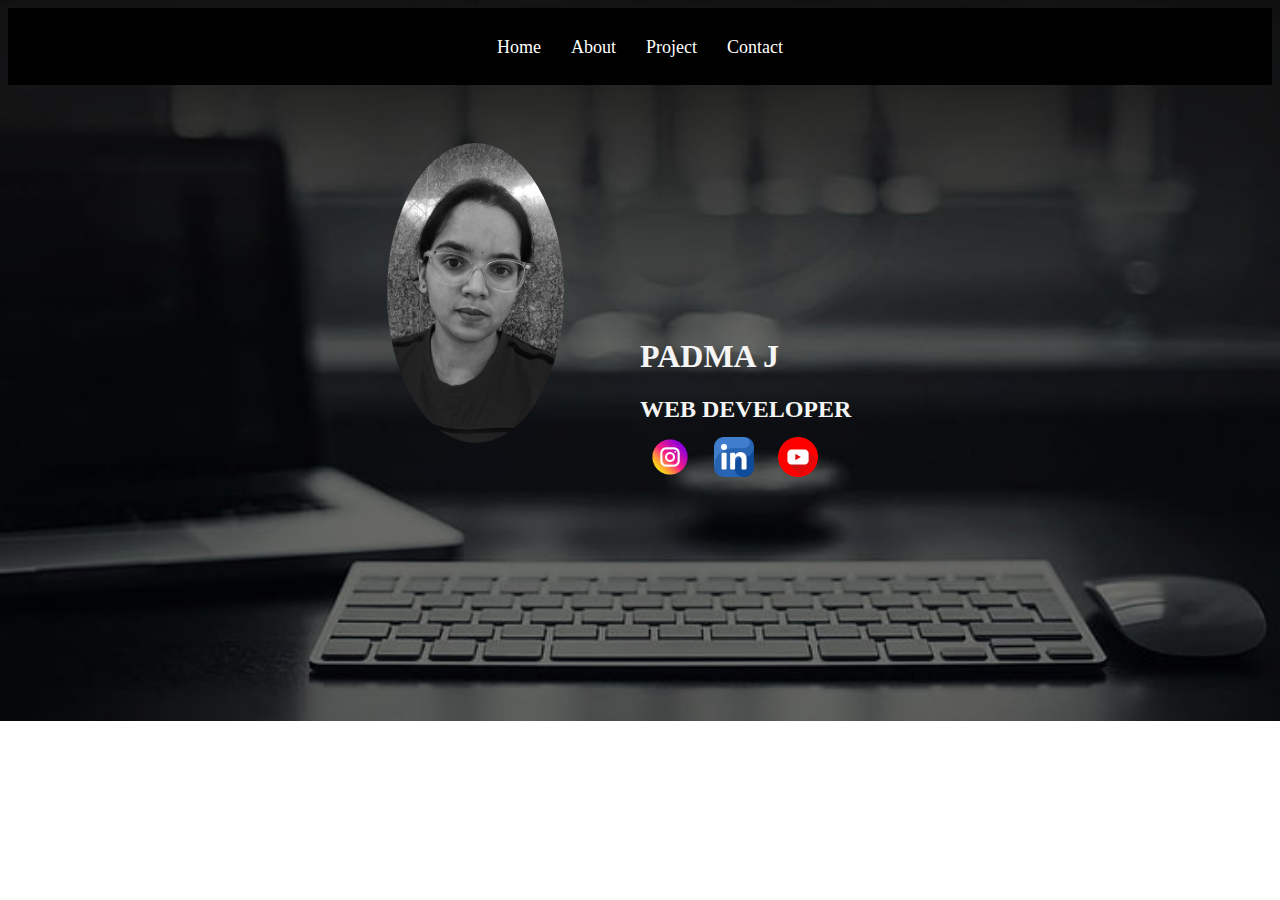
<file: index.html>
<!DOCTYPE html>
<html lang="en">
<head>
    <meta charset="UTF-8">
    <meta name="viewport" content="width=device-width, initial-scale=1.0">
    <title>Document</title>
    <style>
        body{
            background-image: url(bg1.jpg);
            background-repeat: no-repeat;
            background-size: cover;
         }
         #info{
            color:#f5f5f5;
            margin-left: 50%;
            margin-top: 20%;
            
         }
         #img1{
            margin-left: 30%;
            margin-top: -300px;
        }
         #img1 img{
            border-radius: 50%;
         }
         #icons{
            margin-left: 50%;
            margin-top: -20px;

         }
         #icons a img{
            padding: 10px;
            border-radius: 10%;    
         }
         .container{
            background-color:black;
            padding: 1%;
         }
         .container nav ul{
            list-style-type: none;
            margin: 0;
            padding: 0;
            display: flex;
            justify-content: center;
            font-size: larger;
            
            
         }
         .container nav li a{
            color: #fff;
            text-decoration: none;
            font-size: large;
            font-weight: 100;
         }
         .container nav ul li{
            padding: 15px;
         }
         .container nav ul li a:hover{
            text-decoration:underline;
         }
 </style>
</head>
<body>
    <div class="container">
        <nav>
            <ul>
                <li><a href="profile.html">Home</a></li>
                <li><a href="about.html">About</a></li>
                <li><a href="project.html">Project</a></li>
                <li><a href="contact2.html">Contact</a></li>
                </ul>
            </nav>
        </div>
    <div id="info">
    <h1>PADMA J</h1>
    <h2>WEB DEVELOPER</h2>
    </div>
<div id="img1">
    <a href=""><img src="WhatsApp Image 2024-06-20 at 4.38.37 PM.jpeg" height="300px" width="20%" alt="photo"></a>
</div>
    <div id="icons">
    <a href="https://www.instagram.com/padmaj620?igsh=MTJxNW42M3hlbzU3dA=="><img src="instagram.png" alt="instagram" height="40px"></a>
    <a href="https://www.linkedin.com/in/padma-j-944948237"><img src="linkedin.png" alt="LinkedIN" height="40px" ></a>
    <a href="#"><img src="youtube.png"alt="Github" height="40px"></a>
    </div>
</body>
</html>
</file>
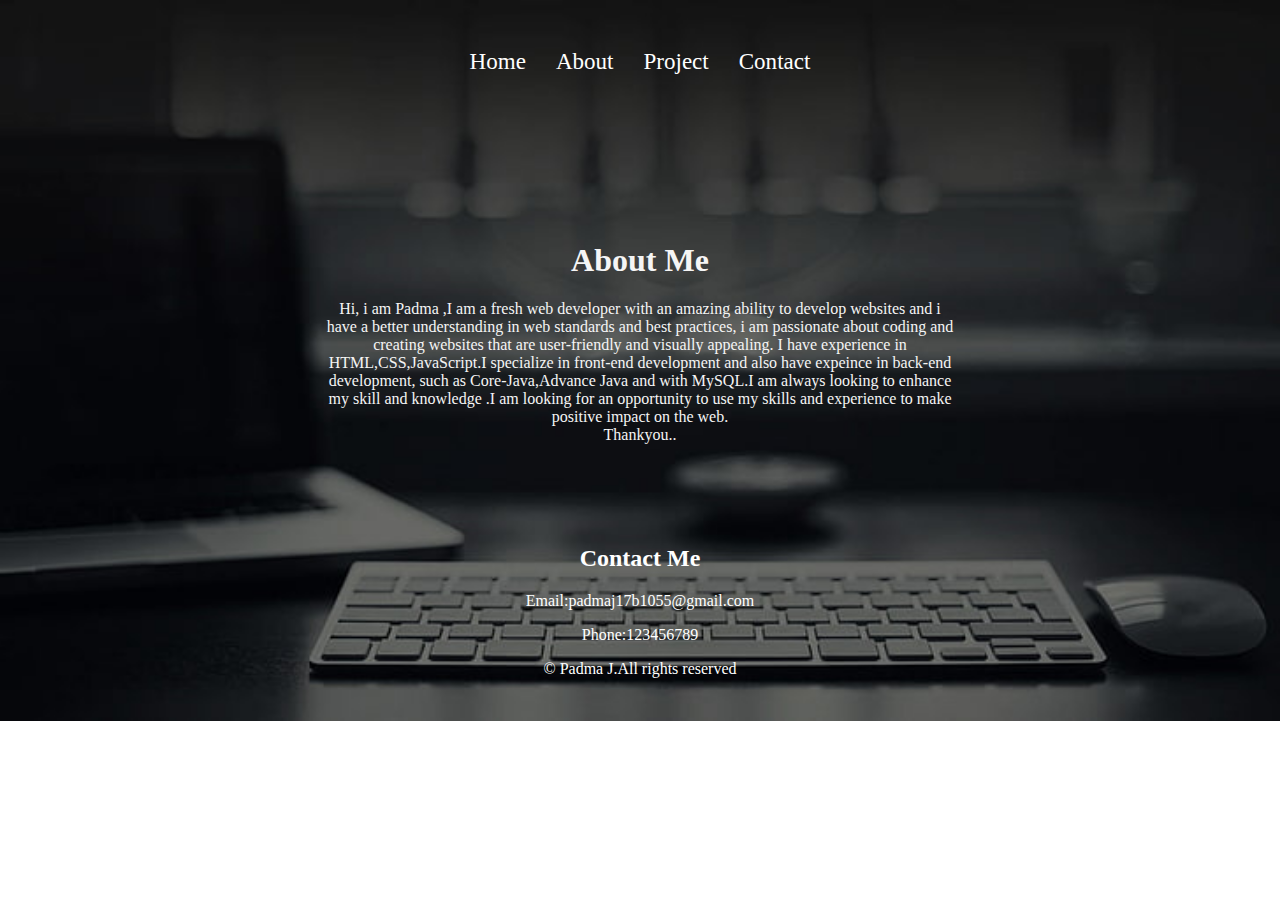
<file: about.html>
<!DOCTYPE html>
<html lang="en">
<head>
    <meta charset="UTF-8">
    <meta name="viewport" content="width=device-width, initial-scale=1.0">
    <title>Document</title>
    <link rel="stylesheet" href="styles.css">
    <style>
        body{
            background-image: url(bg1.jpg);
            background-repeat: no-repeat;
            background-size: cover;
        }
        .container{
          padding:2%;
        }
      
         .container nav ul{
            list-style-type: none;
            margin: 0;
            padding: 0;
            display: flex;
            justify-content: center;
            font-size: larger;
        }
        main{
          margin-top: 20%;
        }
         .container nav li a{
            color:white;
            text-decoration: none;
            font-size: larger;
            font-weight: 100;
         }
         .container nav ul li{
            padding: 15px;
         }
         .container nav ul li a:hover{
            text-decoration:underline;
         }
    </style>

</head>
<body>

    <div class="container">
      <nav>
          <ul>
              <li><a href="profile.html">Home</a></li>
              <li><a href="about.html">About</a></li>
              <li><a href="project.html">Project</a></li>
              <li><a href="contact2.html">Contact</a></li>
              </ul>
          </nav>
      </div>


    <div id="b">
      <main>
      <h1>About Me</h1>
    <p style="justify-content: center;">Hi, i am Padma ,I am a fresh  web developer with an amazing ability to develop websites
         and i have a better understanding in web standards and best practices, i am passionate about coding and creating websites 
         that are user-friendly and visually appealing. I have experience in HTML,CSS,JavaScript.I specialize in front-end development 
         and also have expeince in back-end development, such as Core-Java,Advance Java and with MySQL.I am always looking to enhance my skill
         and knowledge .I am looking for an opportunity to use my skills and experience to make positive impact on the web.<br>
           Thankyou..
  </p>
  </main>
</div> 

  <footer>
<div id="f1">
        <h2>Contact Me</h2>
        <p>Email:padmaj17b1055@gmail.com</p>
        <p>Phone:123456789</p>
        <p>&copy; Padma J.All rights reserved</p>
</div>
 </footer>

</body>
</html>
</file>
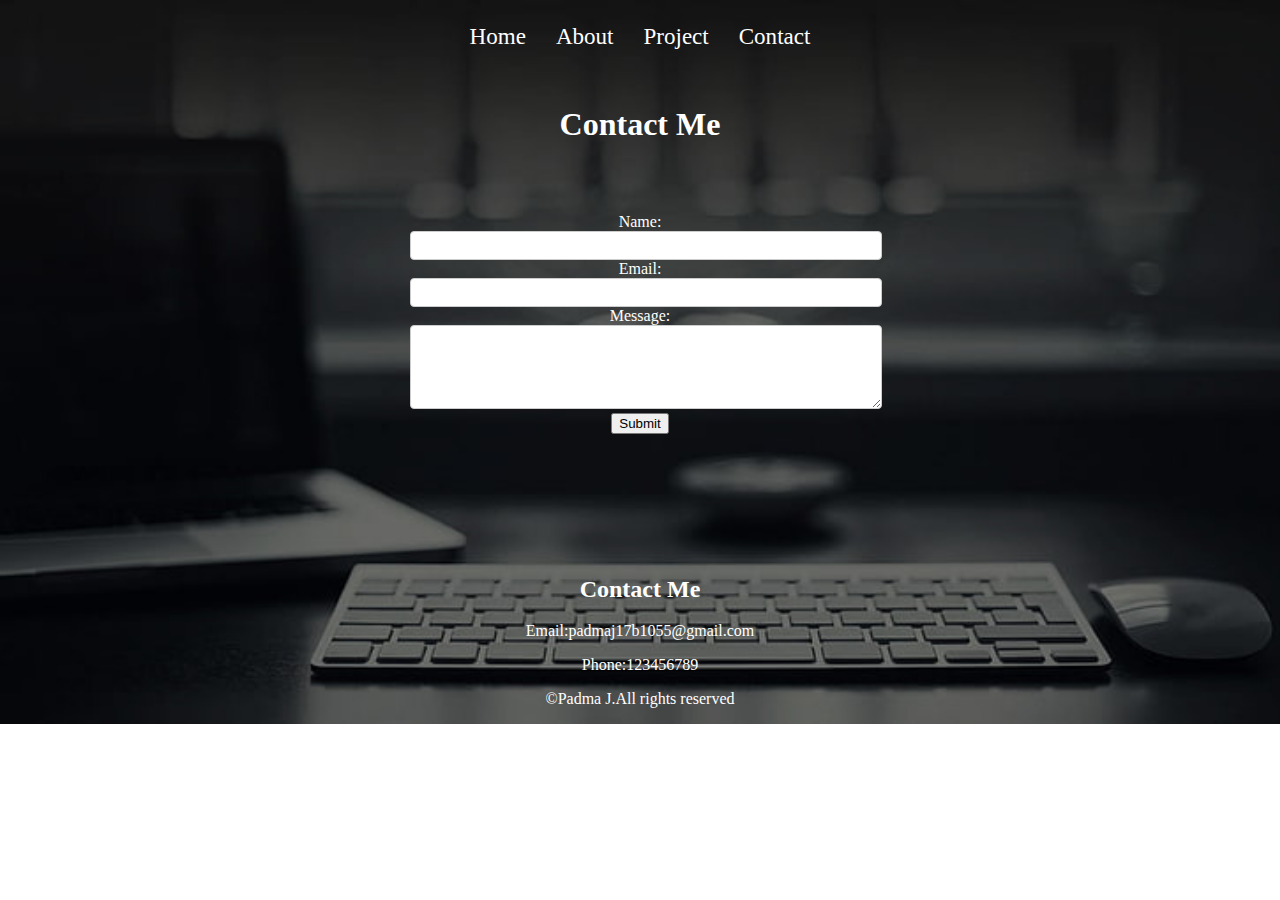
<file: contact2.html>
<!DOCTYPE html>
<html lang="en">
<head>
    <meta charset="UTF-8">
    <meta name="viewport" content="width=device-width, initial-scale=1.0">
    <title>Document</title>
    <link rel="stylesheet" href="styles.css">

    <style>
        body{
            background-image: url(bg1.jpg);
            background-repeat: no-repeat;
            background-size: cover;
        }
        main {
   
    padding: 20px;
    margin-top: 10%;
    border-radius: 5px;
    }
    .con {
    max-width: 500px;
    margin: 0 auto;
    padding: 20px;
    color: white;
    text-align: center;
    
}
input[type="text"],
input[type="email"],
textarea {

    width: 100%;
    padding: 5px;
    font-size: 15px;
    border: 1px solid #ccc;
    border-radius: 4px;
}
.container nav ul{
            list-style-type: none;
            margin: 0;
            padding: 0;
            display: flex;
            justify-content: center;
            font-size: larger;
            
            
         }
         .container nav li a{
            color:white;
            text-decoration: none;
            font-size: larger;
            font-weight: 300px;
         }
         .container nav ul li{
            padding: 15px;
         }
         .container nav ul li a:hover{
            text-decoration:underline;
         }
    </style>

</head>
<body>
    <div class="container">
        <nav>
            <ul>
                <li><a href="profile.html">Home</a></li>
                <li><a href="about.html">About</a></li>
                <li><a href="project.html">Project</a></li>
                <li><a href="contact2.html">Contact</a></li>
                </ul>
            </nav>
        </div>
<div class="con">
    <h1>Contact Me</h1>
    <main>
        <form action="submission.html">
            <label for="name">Name:</label>
            <input type="text" id="name" name="name" required>

            <label for="email">Email:</label>
            <input type="email" id="email" name="email" required>

            <label for="message">Message:</label>
            <textarea id="message" name="message" rows="4" required></textarea>

            <button type="submit">Submit</button>
        </form>
    </main>
</div>
 <footer>
<div id="f1">
        <h2>Contact Me</h2>
        <p>Email:padmaj17b1055@gmail.com</p>
        <p>Phone:123456789</p>
        <p>&copy;Padma J.All rights reserved </p>
</div>
</footer>
</form> 
</body>
</html>
</file>
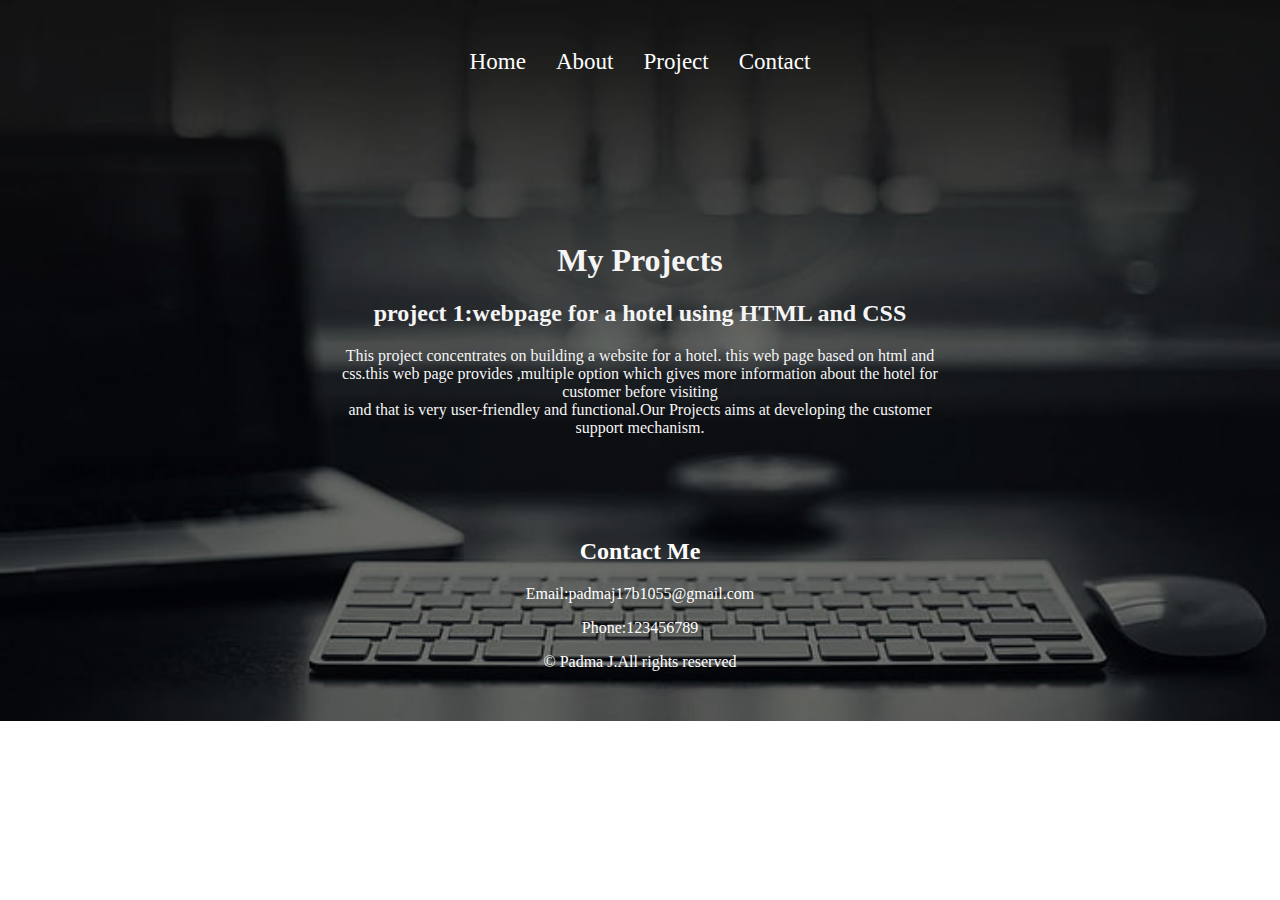
<file: project.html>
<!DOCTYPE html>
<html lang="en">
<head>
    <meta charset="UTF-8">
    <meta name="viewport" content="width=device-width, initial-scale=1.0">
    <title>Document</title>
    <link rel="stylesheet" href="styles.css">

    <style>
        body{
            background-image: url(bg1.jpg);
            background-repeat: no-repeat;
            background-size: cover;
        }
        .container{
            padding: 2%;
        }
        main{
            margin-top: 20%;
        }
        .container nav ul{
            list-style-type: none;
            margin: 0;
            padding: 0;
            display: flex;
            justify-content: center;
            font-size: larger;
            
            
         }
         .container nav li a{
            color:white;
            text-decoration: none;
            font-size: larger;
            font-weight: 100;
         }
         .container nav ul li{
            padding: 15px;
         }
         .container nav ul li a:hover{
            text-decoration:underline;
         }
    </style>

</head>
<body>
    <div class="container">
        <nav>
            <ul>
                <li><a href="profile.html">Home</a></li>
                <li><a href="about.html">About</a></li>
                <li><a href="project.html">Project</a></li>
                <li><a href="contact2.html">Contact</a></li>
                </ul>
            </nav>
        </div>
    <div id="b">
    <main>
    <h1>My Projects</h1>
    <h2>project 1:webpage for a hotel using HTML and CSS</h2>
    <p>This project concentrates on building a website for a hotel.
      this web page based on html and css.this web page provides ,multiple option which gives more information about the hotel for customer before visiting<br>
    and that is very user-friendley and functional.Our Projects aims at developing the customer support mechanism.
    </main>
</div>
<div id="f1">
        <h2>Contact Me</h2>
        <p>Email:padmaj17b1055@gmail.com</p>
        <p>Phone:123456789</p>
        <p>&copy; Padma J.All rights reserved</p>
</div>
 `

    
</body>
</html>
</file>
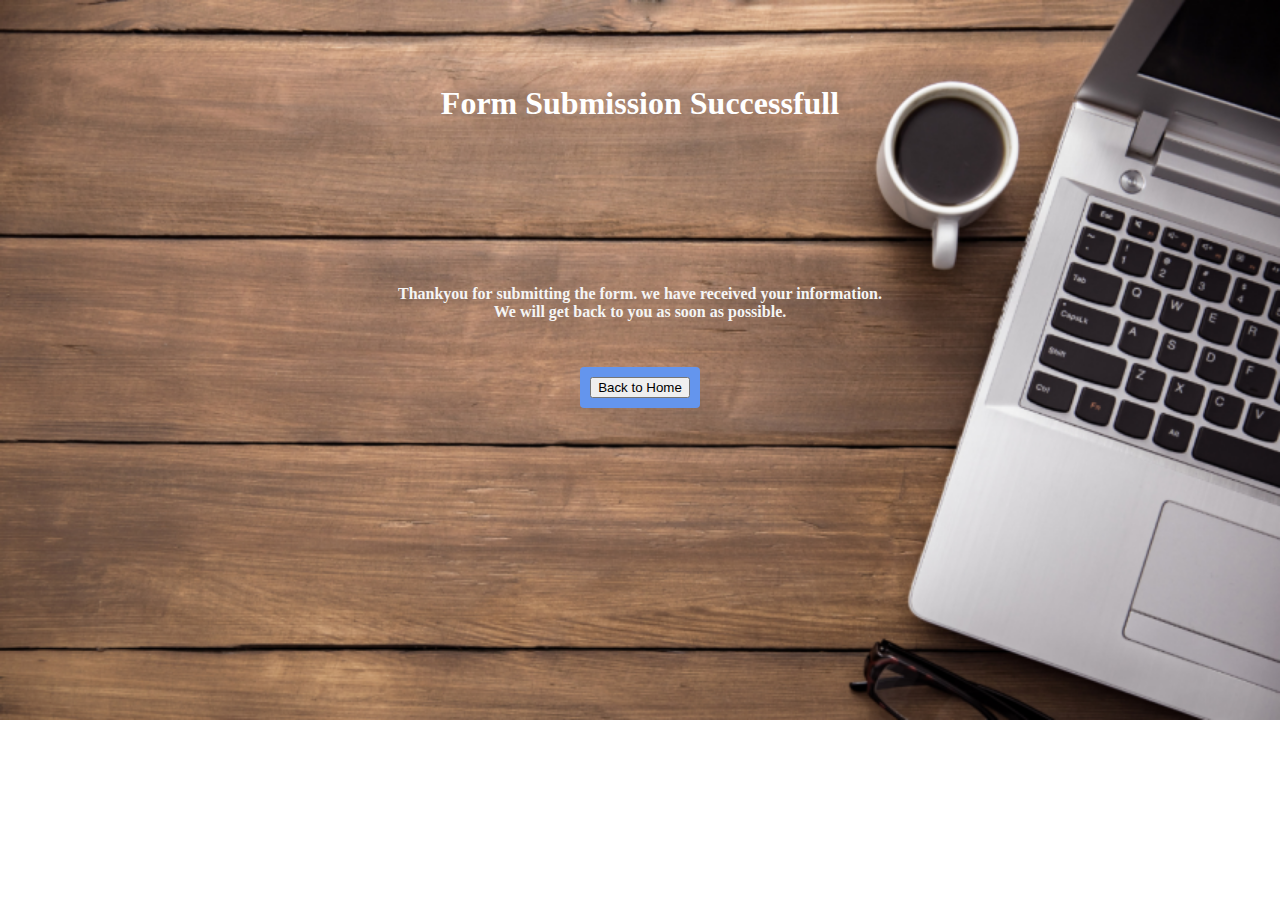
<file: submission.html>
<!DOCTYPE html>
<html lang="en">
<head>
    <meta charset="UTF-8">
    <meta name="viewport" content="width=device-width, initial-scale=1.0">
    <title>Document</title>
    <style>
        body{
            background-image: url(bg2.webp);
            background-repeat: no-repeat;
            background-size: cover;
        }
        button{
            background-color: cornflowerblue;
            border: none;
            color: white;
            padding: 10px 10px;
            border-radius: 4px;
            font-size: 16px;
            margin-top: 30px;
        }
        button:hover{
            background-color:palevioletred;
        }
    </style>
</head>
<body>
    <form action="profile.html">
    <h1 style="text-align: center; color: white; padding: 5%;">Form Submission Successfull</h1>
    <div style="text-align: center; color: whitesmoke; padding: 5%;">
    <p><b>Thankyou for submitting the form. we have received your information.<br>
        We will get back to you as soon as possible.</b>
    </p>
    <button><input type="submit" value="Back to Home"></button>
</div>
    
    </form>
</body>
</html>
</file>
<file: styles.css>
#page{
    color:white;
    text-align: center;
    font-size: larger;
}
#page a{
    color: white;
    text-decoration: none;
    font-size: 150%;
    font-weight: 200;
    text-align: center;
    
    
}
a:hover{
    text-decoration: underline;
}
#f1{
    color: white;
    text-align: center;
    margin-top: 8%;
}
#b{
    color: whitesmoke;
    font-size: 100%;
    font-weight: 100;
    text-align: center;
    margin-top: 8%;
    justify-content: center;
    margin-left: 25%;
    margin-right: 25%;
   
}
</file>
